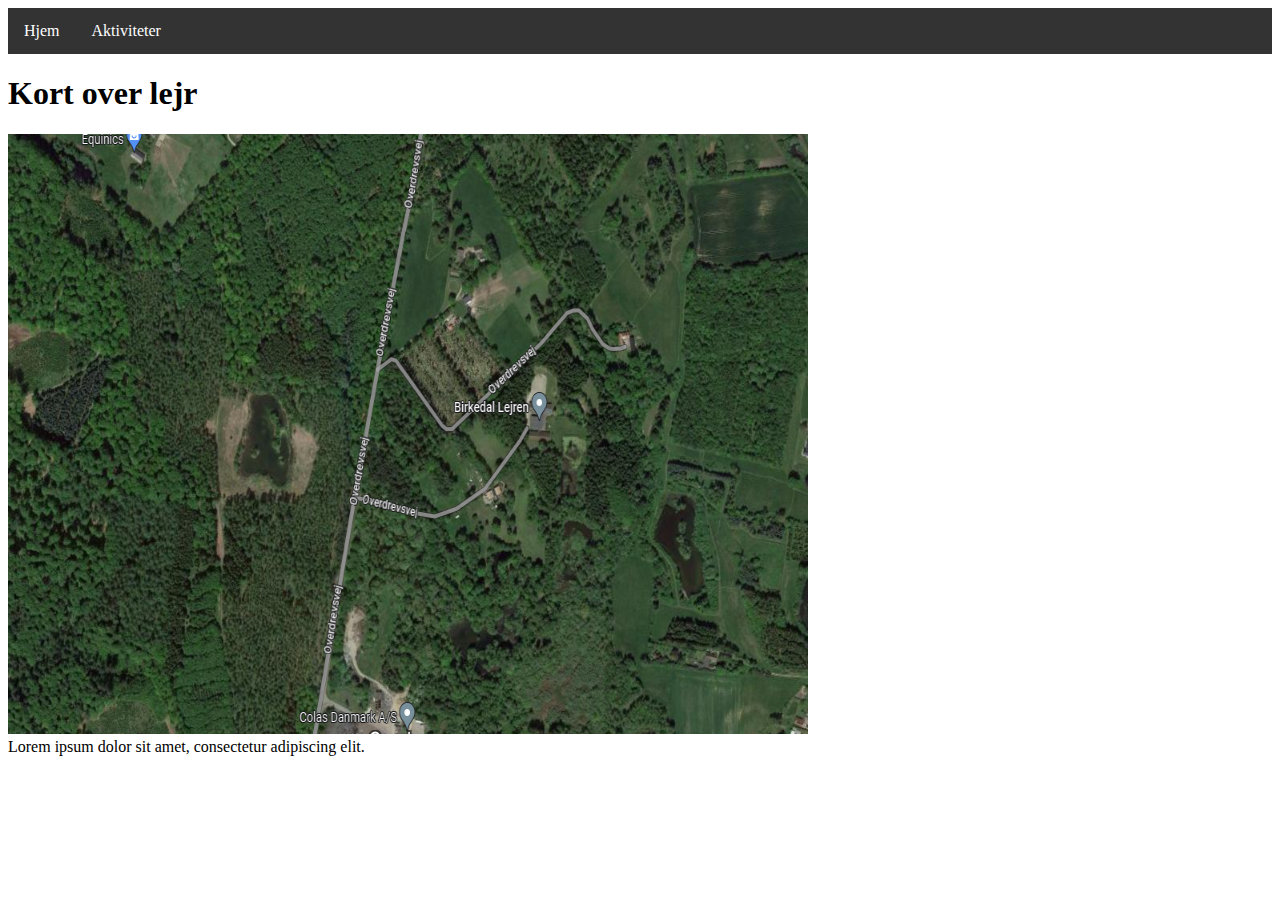
<file: index.html>
<!DOCTYPE html>
<html lang="en">
<head>
    <meta charset="UTF-8">
    <meta http-equiv="X-UA-Compatible" content="IE=edge">
    <meta name="viewport" content="width=device-width, initial-scale=1.0">
    <link rel="stylesheet" type="text/css" href="index.css" />
    <title>Hjem</title>
</head>
<body>
    <ul>
        <li><a href="index.html">Hjem</a></li>
        <li><a href="aktiv.html">Aktiviteter</a></li>
      </ul>

      <h1>Kort over lejr</h1>


      <div class="gallery">
        <a target="_blank" href="kort.PNG">
          <img src="kort.PNG" alt="Kort" width="800" height="600">
        </a>
        <div class="desc">Lorem ipsum dolor sit amet, consectetur adipiscing elit. </div>
      </div>

      
    
</body>
</html>
</file>
<file: index.css>
ul {
    list-style-type: none;
    margin: 0;
    padding: 0;
    overflow: hidden;
    background-color: #333;
  }
  
  li {
    float: left;;
  }
  
  li a {
    display: block;
    color: white;
    text-align: center;
    padding: 14px 16px;
    text-decoration: none;
  }
  
  li a:hover:not(.active) {
    background-color: #111;
  }
  
  

  table {
    font-family: arial, sans-serif;
    border-collapse: collapse;
    width: 100%;
  }

  td, th {
    border: 1px solid #dddddd;
    text-align: left;
    padding: 8px;
  }
</file>
